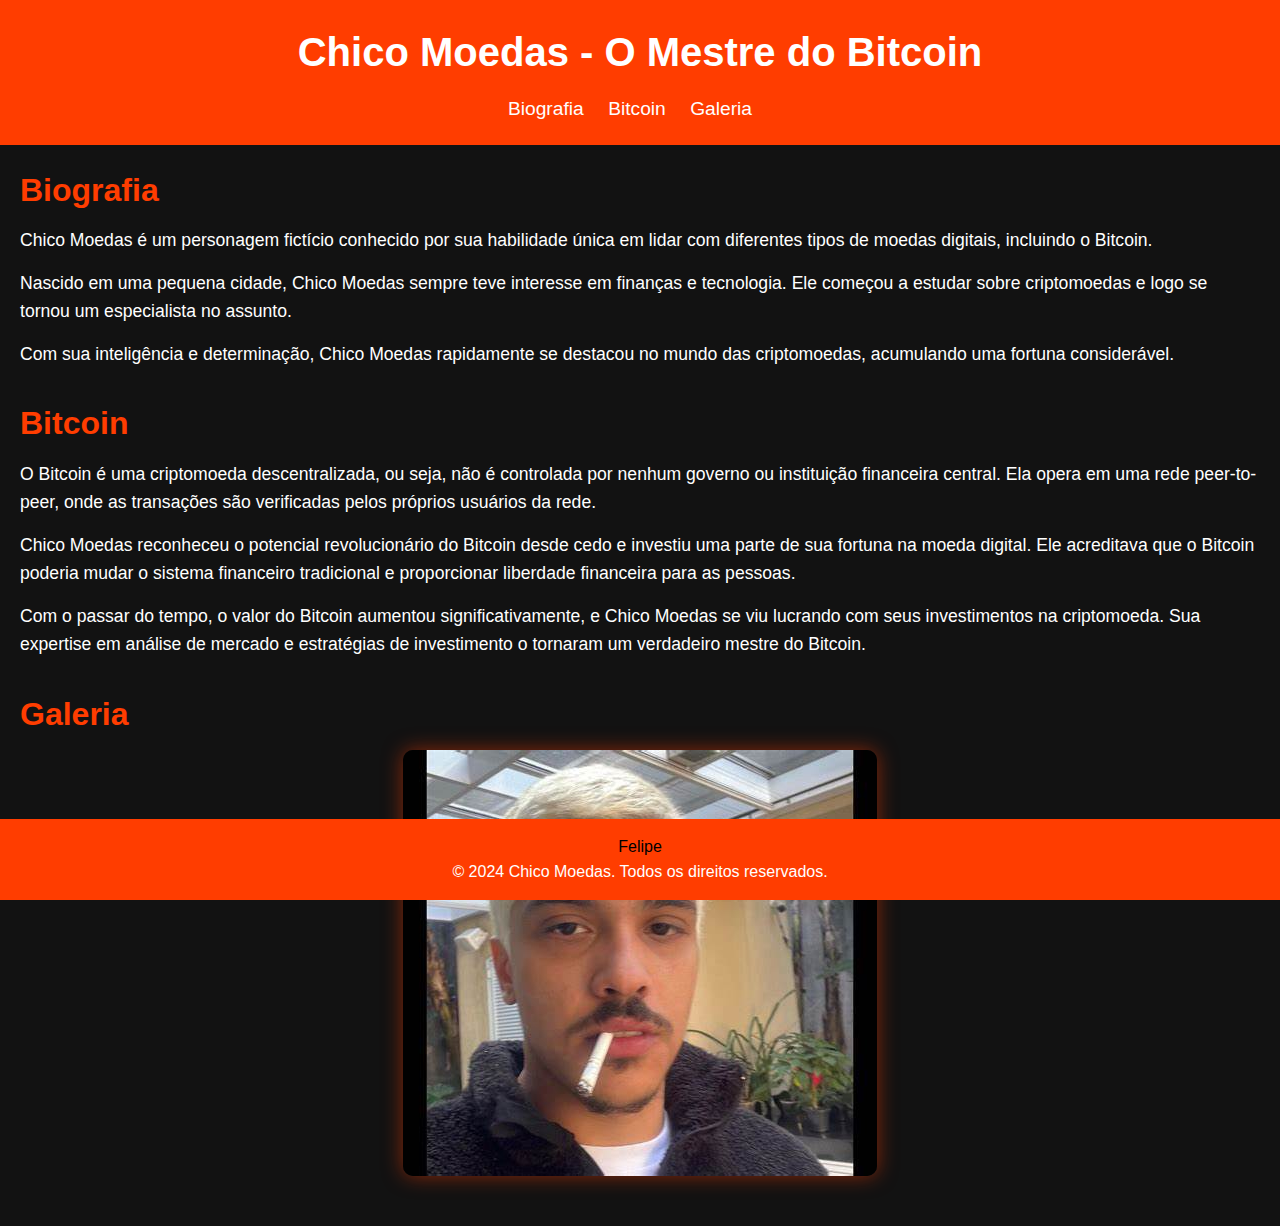
<file: index.html>
<!DOCTYPE html>
<html lang="pt-br">
<head>
    <meta charset="UTF-8">
    <meta name="viewport" content="width=device-width, initial-scale=1.0">
    <title>Chico Moedas - O Mestre do Bitcoin</title>
    <link rel="stylesheet" href="tenteii.css"> 
</head>
<body>
    <header>
        <h1>Chico Moedas - O Mestre do Bitcoin</h1>
        <nav>
            <ul>
                <li><a href="#biografia">Biografia</a></li>
                <li><a href="#bitcoin">Bitcoin</a></li>
                <li><a href="#galeria">Galeria</a></li>
              
            </ul>
        </nav>
    </header>

    <main>
        <section id="biografia">
            <h2>Biografia</h2>
            <p>Chico Moedas é um personagem fictício conhecido por sua habilidade única em lidar com diferentes tipos de moedas digitais, incluindo o Bitcoin.</p>
            <p>Nascido em uma pequena cidade, Chico Moedas sempre teve interesse em finanças e tecnologia. Ele começou a estudar sobre criptomoedas e logo se tornou um especialista no assunto.</p>
            <p>Com sua inteligência e determinação, Chico Moedas rapidamente se destacou no mundo das criptomoedas, acumulando uma fortuna considerável.</p>
        </section>

        <section id="bitcoin">
            <h2>Bitcoin</h2>
            <p>O Bitcoin é uma criptomoeda descentralizada, ou seja, não é controlada por nenhum governo ou instituição financeira central. Ela opera em uma rede peer-to-peer, onde as transações são verificadas pelos próprios usuários da rede.</p>
            <p>Chico Moedas reconheceu o potencial revolucionário do Bitcoin desde cedo e investiu uma parte de sua fortuna na moeda digital. Ele acreditava que o Bitcoin poderia mudar o sistema financeiro tradicional e proporcionar liberdade financeira para as pessoas.</p>
            <p>Com o passar do tempo, o valor do Bitcoin aumentou significativamente, e Chico Moedas se viu lucrando com seus investimentos na criptomoeda. Sua expertise em análise de mercado e estratégias de investimento o tornaram um verdadeiro mestre do Bitcoin.</p>
        </section>

        <section id="galeria">
            <h2>Galeria</h2>
            <img src="chico.jpg" alt="Chico Moedas">

        </section>
    </main>

    <footer>
        <a href="https://github.com/NineTwo0">Felipe</a>
        <p>&copy; 2024 Chico Moedas. Todos os direitos reservados.</p>
    </footer>
</body>
</html>
</file>
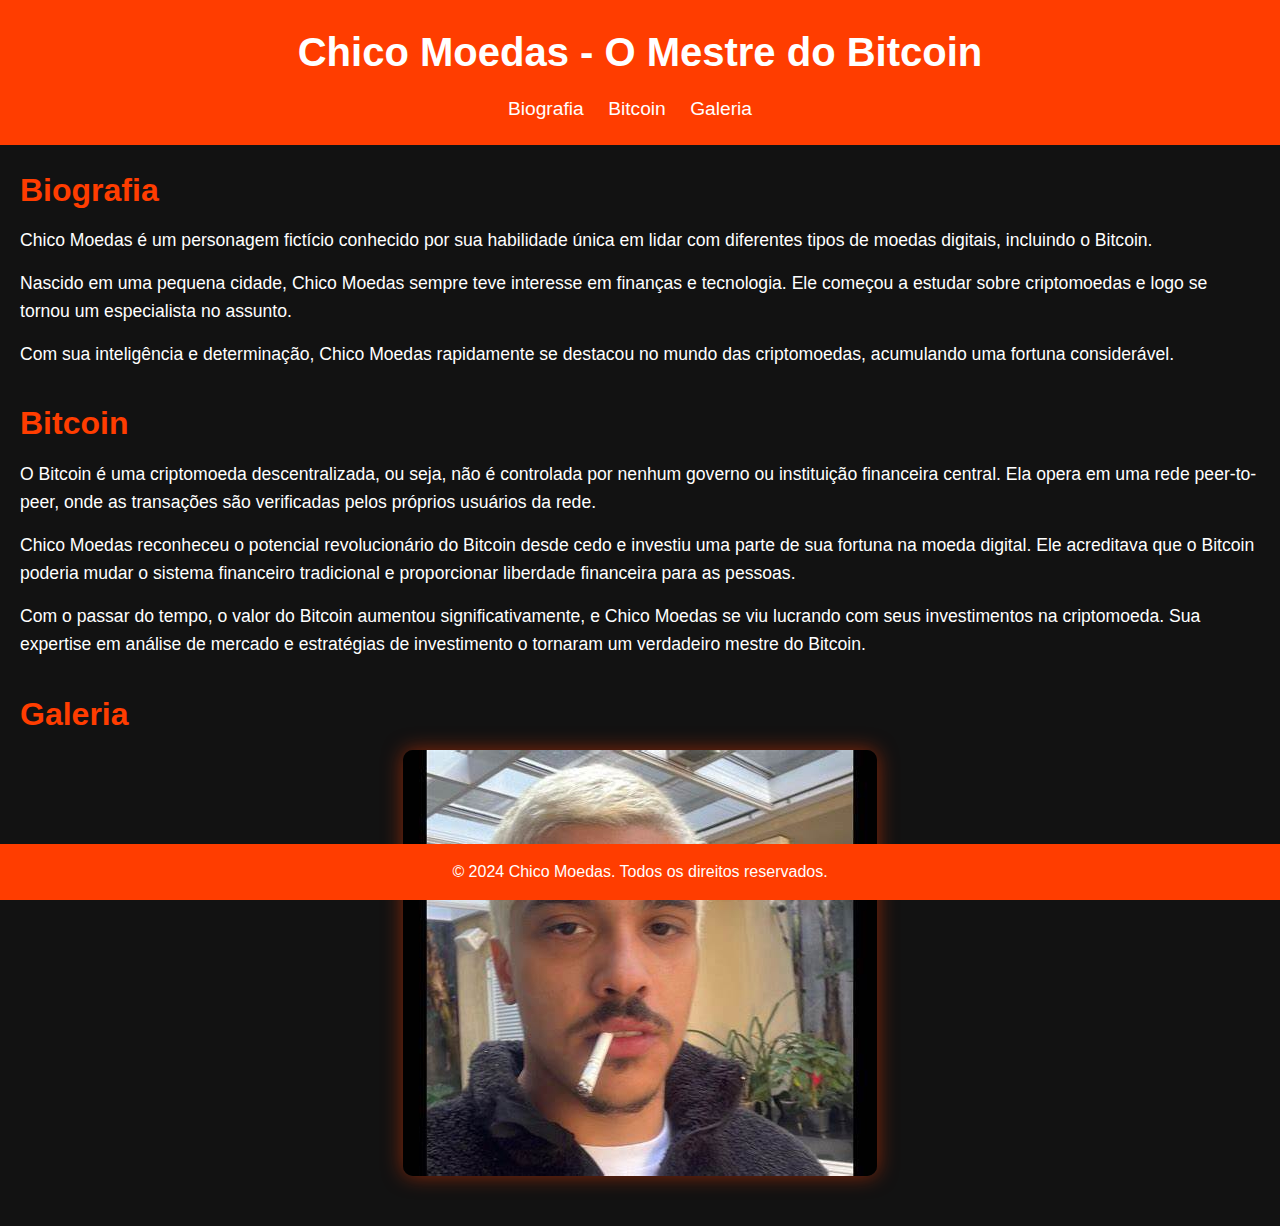
<file: tentei.html>
<!DOCTYPE html>
<html lang="pt-br">
<head>
    <meta charset="UTF-8">
    <meta name="viewport" content="width=device-width, initial-scale=1.0">
    <title>Chico Moedas - O Mestre do Bitcoin</title>
    <link rel="stylesheet" href="tenteii.css"> 
</head>
<body>
    <header>
        <h1>Chico Moedas - O Mestre do Bitcoin</h1>
        <nav>
            <ul>
                <li><a href="#biografia">Biografia</a></li>
                <li><a href="#bitcoin">Bitcoin</a></li>
                <li><a href="#galeria">Galeria</a></li>
              
            </ul>
        </nav>
    </header>

    <main>
        <section id="biografia">
            <h2>Biografia</h2>
            <p>Chico Moedas é um personagem fictício conhecido por sua habilidade única em lidar com diferentes tipos de moedas digitais, incluindo o Bitcoin.</p>
            <p>Nascido em uma pequena cidade, Chico Moedas sempre teve interesse em finanças e tecnologia. Ele começou a estudar sobre criptomoedas e logo se tornou um especialista no assunto.</p>
            <p>Com sua inteligência e determinação, Chico Moedas rapidamente se destacou no mundo das criptomoedas, acumulando uma fortuna considerável.</p>
        </section>

        <section id="bitcoin">
            <h2>Bitcoin</h2>
            <p>O Bitcoin é uma criptomoeda descentralizada, ou seja, não é controlada por nenhum governo ou instituição financeira central. Ela opera em uma rede peer-to-peer, onde as transações são verificadas pelos próprios usuários da rede.</p>
            <p>Chico Moedas reconheceu o potencial revolucionário do Bitcoin desde cedo e investiu uma parte de sua fortuna na moeda digital. Ele acreditava que o Bitcoin poderia mudar o sistema financeiro tradicional e proporcionar liberdade financeira para as pessoas.</p>
            <p>Com o passar do tempo, o valor do Bitcoin aumentou significativamente, e Chico Moedas se viu lucrando com seus investimentos na criptomoeda. Sua expertise em análise de mercado e estratégias de investimento o tornaram um verdadeiro mestre do Bitcoin.</p>
        </section>

        <section id="galeria">
            <h2>Galeria</h2>
            <img src="chico.jpg" alt="Chico Moedas">

        </section>
    </main>

    <footer>
        <p>&copy; 2024 Chico Moedas. Todos os direitos reservados.</p>
    </footer>
</body>
</html>
</file>
<file: tenteii.css>
/* Reset de estilos */
* {
    margin: 0;
    padding: 0;
    box-sizing: border-box;
}

/* Estilo geral do corpo do site */
body {
    font-family: Arial, sans-serif;
    background-color: #121212; /* Fundo escuro */
    color: #fff; /* Texto branco */
    line-height: 1.6;
}

/* Estilo do cabeçalho */
header {
    background-color: #ff3d00; /* Laranja vibrante */
    padding: 20px;
    text-align: center;
}

header h1 {
    font-size: 2.5em;
    margin-bottom: 10px;
}

nav ul {
    list-style-type: none;
}

nav ul li {
    display: inline;
    margin-right: 20px;
}

nav ul li a {
    color: #fff;
    text-decoration: none;
    font-size: 1.2em;
}

/* Estilo do conteúdo principal */
main {
    padding: 20px;
}

section {
    margin-bottom: 30px;
}

section h2 {
    font-size: 2em;
    margin-bottom: 10px;
    color: #ff3d00; /* Laranja vibrante */
}

section p {
    font-size: 1.1em;
    margin-bottom: 15px;
}

/* Estilo das imagens na galeria */
section#galeria img {
    max-width: 100%;
    height: auto;
    display: block;
    margin: 0 auto;
    border-radius: 10px;
    box-shadow: 0 0 20px rgba(255, 61, 0, 0.5); /* Sombra laranja */
}

/* Estilo do rodapé */
footer {
    background-color: #ff3d00; /* Laranja vibrante */
    padding: 15px;
    text-align: center;
    position: fixed;
    bottom: 0;
    width: 100%;
}

/* Estilos adicionais para links */
a {
    color: #ff3d00; /* Laranja vibrante */
}
  
footer a {
    color: black;
    text-decoration: none;
}

a:hover {
    text-decoration: underline;
}
</file>
